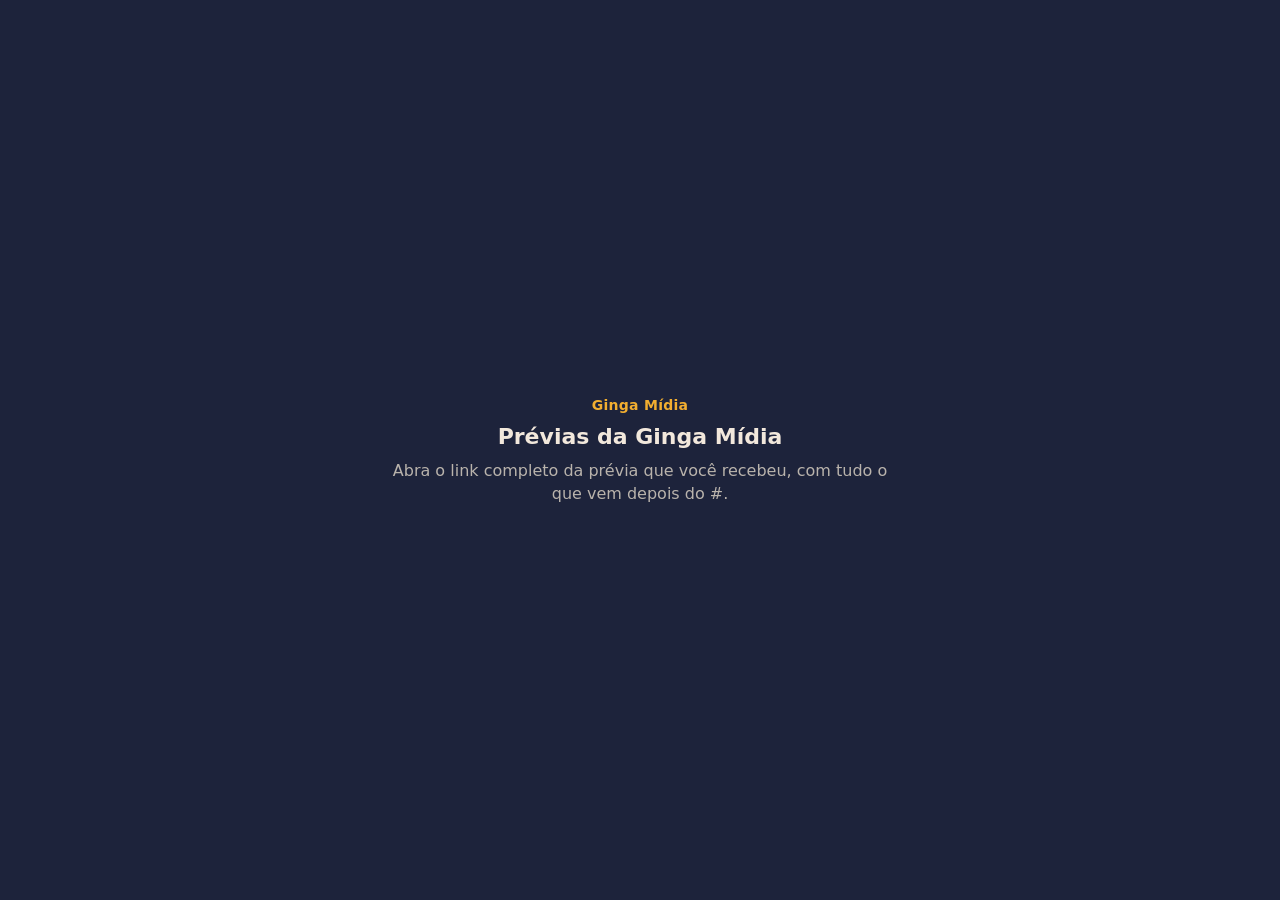
<file: site/index.html>
<!doctype html>
<html lang="pt-BR">
<head>
<meta charset="utf-8">
<meta http-equiv="Content-Security-Policy" content="default-src 'self'; script-src 'self'; style-src 'self'; img-src 'self' blob: data:; media-src 'self' blob:; frame-src 'self' blob:; connect-src 'self'; worker-src 'self'; object-src 'none'; base-uri 'none'; form-action 'none'">
<meta name="viewport" content="width=device-width, initial-scale=1, viewport-fit=cover">
<meta name="robots" content="noindex, nofollow, noarchive">
<meta name="referrer" content="no-referrer">
<meta name="color-scheme" content="dark">
<meta name="theme-color" content="#1D233B">
<title>Prévia · Ginga Mídia</title>
<link rel="icon" href="data:,">
<link rel="stylesheet" href="estilo.css">
</head>
<body>
<div id="raiz" class="tela">
  <main class="aviso" role="status"><p class="girar" aria-hidden="true"></p><h1>Abrindo a prévia…</h1></main>
</div>
<noscript><main class="aviso"><h1>É preciso ligar o JavaScript</h1><p>Este visualizador precisa de JavaScript para abrir a prévia.</p></main></noscript>
<script src="painel.js"></script>
<script src="visualizador.js"></script>
</body>
</html>
</file>
<file: site/estilo.css>
/* Visualizador de prévias da Ginga Mídia. Cores: fundo #1D233B, texto #F2E8DC, destaque #F2AE30. Sem fonte nem recurso de fora. */
:root { --fundo: #1D233B; --texto: #F2E8DC; --destaque: #F2AE30; --palco: #12162a; --suave: #b9b3ac; }
* { box-sizing: border-box; }
html, body { margin: 0; height: 100%; background: var(--fundo); color: var(--texto); overflow: hidden;
  font: 16px/1.45 system-ui, -apple-system, "Segoe UI", Roboto, "Helvetica Neue", Arial, sans-serif; }

/* A tela é uma grade de três linhas: cabeçalho, palco (a mídia) e rodapé. A mídia só usa a linha do meio,
   então nunca passa da tela nem fica por baixo de nada. svh/dvh descontam a barra de endereço do celular. */
.tela { height: 100vh; height: 100svh; height: 100dvh; display: grid; grid-template-columns: minmax(0, 1fr); grid-template-rows: auto minmax(0, 1fr) auto; }

.cabecalho { display: flex; align-items: center; gap: 12px; padding: 8px 12px; padding-top: max(8px, env(safe-area-inset-top)); min-height: 56px; }
.cabecalho h1 { flex: 1 1 auto; min-width: 0; margin: 0; font-size: 15px; font-weight: 600; white-space: nowrap; overflow: hidden; text-overflow: ellipsis; }
.baixar { flex: 0 0 auto; display: inline-flex; align-items: center; gap: 8px; min-height: 44px; padding: 0 18px; border: 0; border-radius: 10px;
  background: var(--destaque); color: #1D233B; font: inherit; font-size: 16px; font-weight: 700; text-decoration: none; cursor: pointer; }
.baixar:hover { filter: brightness(1.08); }
.baixar:focus-visible { outline: 3px solid var(--texto); outline-offset: 2px; }
.baixar[hidden] { display: none; }

.palco { min-width: 0; min-height: 0; padding: 4px 8px; background: var(--palco); position: relative; }
.palco > .midia { display: block; width: 100%; height: 100%; max-width: 100%; max-height: 100%; object-fit: contain; border: 0; background: transparent; }
.palco > iframe.midia { background: #fff; }
.palco > audio.midia { height: auto; max-width: 640px; margin: auto; position: absolute; inset: 0; width: calc(100% - 16px); }
.palco > .sem-previa { display: grid; place-items: center; height: 100%; text-align: center; padding: 16px; color: var(--suave); }

.rodape { padding: 6px 12px; padding-bottom: max(6px, env(safe-area-inset-bottom)); font-size: 12px; line-height: 1.3; color: var(--suave); text-align: center; text-wrap: balance; }

.progresso { position: absolute; inset: 0; display: grid; place-content: center; gap: 10px; justify-items: center; text-align: center; padding: 16px; }
.progresso progress { width: min(320px, 80vw); height: 10px; accent-color: var(--destaque); }

.aviso { height: 100vh; height: 100dvh; display: grid; place-content: center; justify-items: center; gap: 8px; padding: 24px; text-align: center; max-width: 560px; margin: 0 auto; }
.aviso h1 { margin: 0; font-size: 22px; line-height: 1.25; }
.aviso p { margin: 0; color: var(--suave); font-size: 16px; }
.aviso .marca { color: var(--destaque); font-weight: 700; letter-spacing: .02em; font-size: 14px; }
.aviso button { margin-top: 8px; }
.girar { width: 28px; height: 28px; margin: 0 0 6px; border: 3px solid rgba(242, 232, 220, .25); border-top-color: var(--destaque); border-radius: 50%; animation: gira 0.9s linear infinite; }
@keyframes gira { to { transform: rotate(360deg); } }
@media (prefers-reduced-motion: reduce) { .girar { animation-duration: 3s; } }

/* site.html: grade de duas linhas (painel e palco do site). O iframe isolado (sandbox) ocupa só o palco, embaixo do painel,
   então o painel nunca cobre o site e continua no lugar quando o site navega entre as páginas dele. */
.pagina-site .tela-site { grid-template-columns: minmax(0, 1fr); grid-template-rows: auto minmax(0, 1fr); }
.pagina-site #palco-site { position: relative; min-width: 0; min-height: 0; background: #fff; }
.pagina-site #quadro-site { display: block; position: absolute; inset: 0; width: 100%; height: 100%; border: 0; background: #fff; }
.pagina-site #palco-site > .aviso { position: absolute; inset: 0; height: auto; max-width: none; margin: 0; overflow: auto; background: var(--fundo); }
.pagina-site [hidden] { display: none; }

/* Painel do topo: nome do item (uma linha), Baixar (destaque) e Compartilhamento */
.painel { border-bottom: 1px solid rgba(242, 232, 220, .14); background: var(--fundo); }
.baixar svg, .compartilhar svg { flex: 0 0 auto; }
.compartilhar { flex: 0 0 auto; display: inline-flex; align-items: center; justify-content: center; gap: 8px; min-width: 44px; min-height: 44px; padding: 0 10px;
  border: 2px solid rgba(242, 232, 220, .65); border-radius: 10px; background: transparent; color: var(--texto); font: inherit; font-size: 15px; font-weight: 600; cursor: pointer; }
.compartilhar:hover { background: rgba(242, 232, 220, .1); }
.compartilhar:focus-visible, .botao-fechar:focus-visible, .botao-nav:focus-visible, .item-link:focus-visible { outline: 3px solid var(--destaque); outline-offset: 2px; }
.compartilhar .rotulo { display: none; }
@media (max-width: 359px) { .baixar { padding: 0 12px; gap: 6px; } .cabecalho { gap: 8px; padding-left: 8px; padding-right: 8px; } }
@media (min-width: 640px) {
  .cabecalho { padding-left: 20px; padding-right: 20px; }
  .cabecalho h1 { font-size: 17px; }
  .compartilhar { padding: 0 16px; }
  .compartilhar .rotulo { display: inline; }
}

/* Janela de compartilhamento (<dialog> modal) */
.janela { width: min(560px, calc(100vw - 24px)); max-width: none; max-height: min(720px, calc(100vh - 24px)); max-height: min(720px, calc(100dvh - 24px)); padding: 0; overflow: hidden;
  border: 1px solid rgba(242, 232, 220, .28); border-radius: 14px; background: #262D4A; color: var(--texto); box-shadow: 0 12px 40px rgba(0, 0, 0, .5); }
.janela[open] { display: flex; flex-direction: column; }
.janela::backdrop { background: rgba(8, 10, 22, .74); }
.janela-caixa { display: flex; flex-direction: column; flex: 1 1 auto; min-height: 0; }
.janela-topo { flex: 0 0 auto; display: flex; align-items: flex-start; gap: 12px; padding: 14px 16px 10px; }
.janela-topo h2 { flex: 1 1 auto; min-width: 0; margin: 0; padding-top: 8px; font-size: 18px; line-height: 1.3; }
.botao-fechar { flex: 0 0 auto; min-height: 44px; min-width: 44px; padding: 0 16px; border: 2px solid rgba(242, 232, 220, .65); border-radius: 10px; background: transparent; color: var(--texto); font: inherit; font-size: 15px; font-weight: 600; cursor: pointer; }
.botao-fechar:hover, .botao-nav:hover:not(:disabled) { background: rgba(242, 232, 220, .1); }
.janela-corpo { flex: 1 1 auto; min-height: 0; overflow-y: auto; overflow-x: hidden; padding: 0 16px 16px; overscroll-behavior: contain; }
.janela-texto { margin: 0 0 10px; font-size: 15px; line-height: 1.5; }
.janela-lista { list-style: none; margin: 14px 0 0; padding: 0; display: grid; gap: 8px; counter-reset: item; }
.janela-lista li { counter-increment: item; min-width: 0; }
.item-link { display: grid; grid-template-columns: 28px minmax(0, 1fr); align-items: center; gap: 10px; min-height: 56px; padding: 8px 12px; border: 1px solid rgba(242, 232, 220, .22); border-radius: 10px; color: inherit; text-decoration: none; }
.item-link::before { content: counter(item); display: grid; place-items: center; width: 28px; height: 28px; border-radius: 50%; background: rgba(242, 232, 220, .14); font-size: 14px; font-weight: 700; }
.item-link:hover { background: rgba(242, 232, 220, .08); }
.item-link[aria-current] { border: 2px solid var(--destaque); background: rgba(242, 174, 48, .12); padding: 7px 11px; }
.item-link[aria-current]::before { background: var(--destaque); color: #1D233B; }
.item-texto { display: grid; gap: 2px; min-width: 0; }
.item-nome { font-weight: 600; overflow-wrap: anywhere; }
.item-meta { font-size: 13px; color: var(--suave); }
.item-aqui { font-size: 13px; font-weight: 700; color: var(--destaque); }
.janela-nav { flex: 0 0 auto; display: grid; grid-template-columns: 1fr auto 1fr; align-items: center; gap: 8px; padding: 10px 16px; padding-bottom: max(10px, env(safe-area-inset-bottom)); border-top: 1px solid rgba(242, 232, 220, .18); }
.janela-posicao { font-size: 14px; color: var(--suave); text-align: center; }
.botao-nav { display: inline-flex; align-items: center; justify-content: center; min-height: 44px; padding: 0 12px; border: 2px solid rgba(242, 232, 220, .65); border-radius: 10px; background: transparent; color: var(--texto); font: inherit; font-size: 15px; font-weight: 600; text-decoration: none; cursor: pointer; }
.botao-nav:disabled { opacity: .45; border-color: rgba(242, 232, 220, .3); cursor: default; }
.mensagem-painel { position: fixed; left: 50%; bottom: 16px; transform: translateX(-50%); z-index: 10; max-width: calc(100vw - 24px); margin: 0; padding: 10px 16px; border-radius: 10px; background: var(--texto); color: #1D233B; font-size: 15px; box-shadow: 0 6px 24px rgba(0, 0, 0, .4); }
@media (prefers-reduced-motion: reduce) { .compartilhar, .botao-fechar, .botao-nav, .item-link { transition: none; } .janela-corpo { scroll-behavior: auto; } }
</file>
